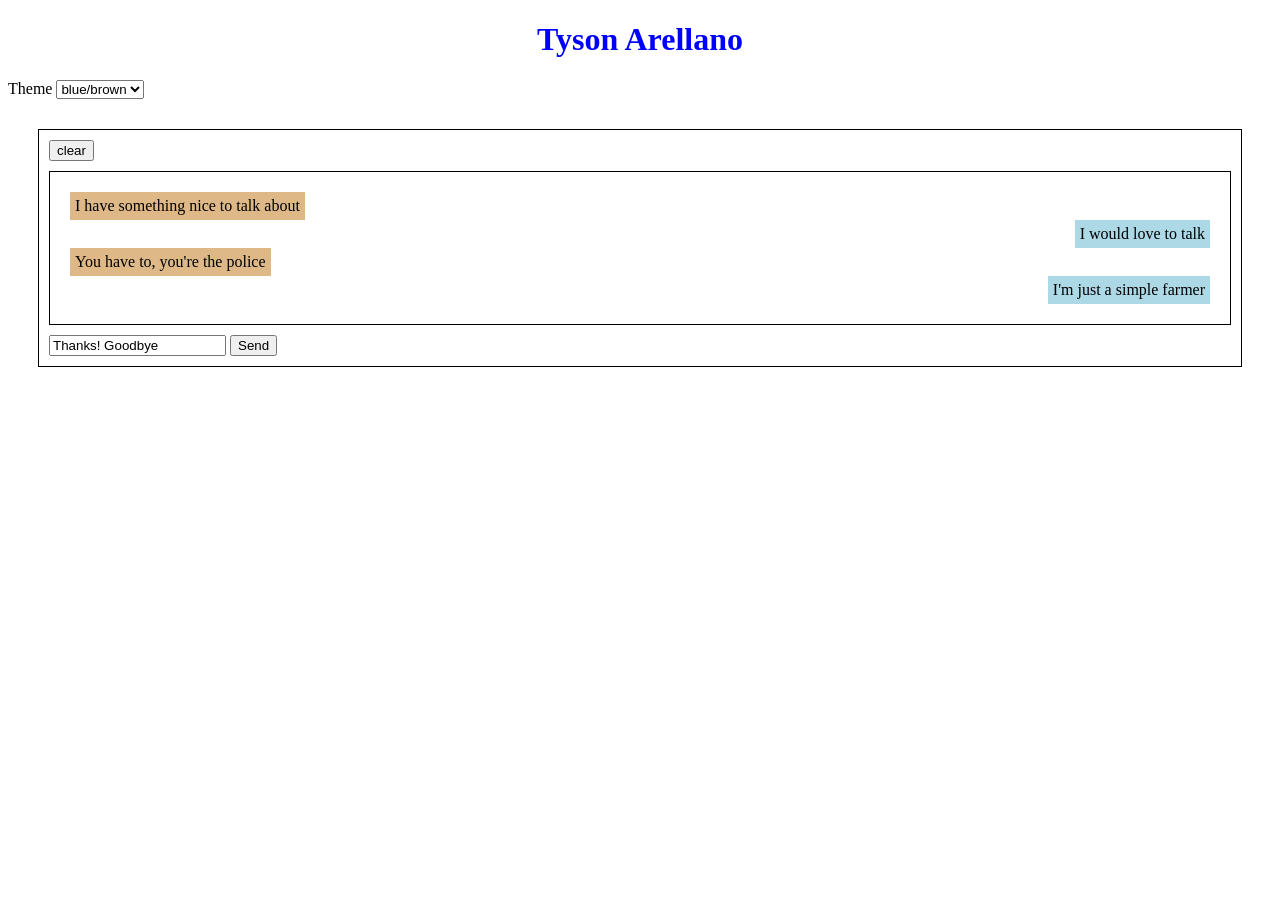
<file: curriculum/level-1/614-dom-manipulation-olympics/index.html>
<!DOCTYPE html>
<html>
<head>
    <meta charset="UTF-8">
    <meta name="viewport" content="width=device-width, initial-scale=1.0">
    <meta http-equiv="X-UA-Compatible" content="ie=edge">
    <link rel="stylesheet" href="style.css">
    <title>DOM Olympics</title>
</head>
<body>
    <label>Theme</label>
    <select id="theme-drop-down">
        <option value="theme-one">blue/brown</option>
        <option value="theme-two">red/black</option>
    </select>
    <div id="main">
        <button id='clear-button'>clear</button>
        <div class="messages">
            <div class="message left" id = "msg a">
                I have something serious to talk about
            </div>
            <div class="message right" id = "msg b">
                I don't want to talk
            </div>
            <div class="message left" id = "msg c">
                You have to, you're the police
            </div>
            <div class="message right" id = "msg d">
                I'm just a simple farmer
            </div>
        </div>
        <form>
            <input value="Thanks! Goodbye"/>
            <button>Send</button>
        </form>
    </div>

    <script src="index.js"></script>
</body>
</html>
</file>
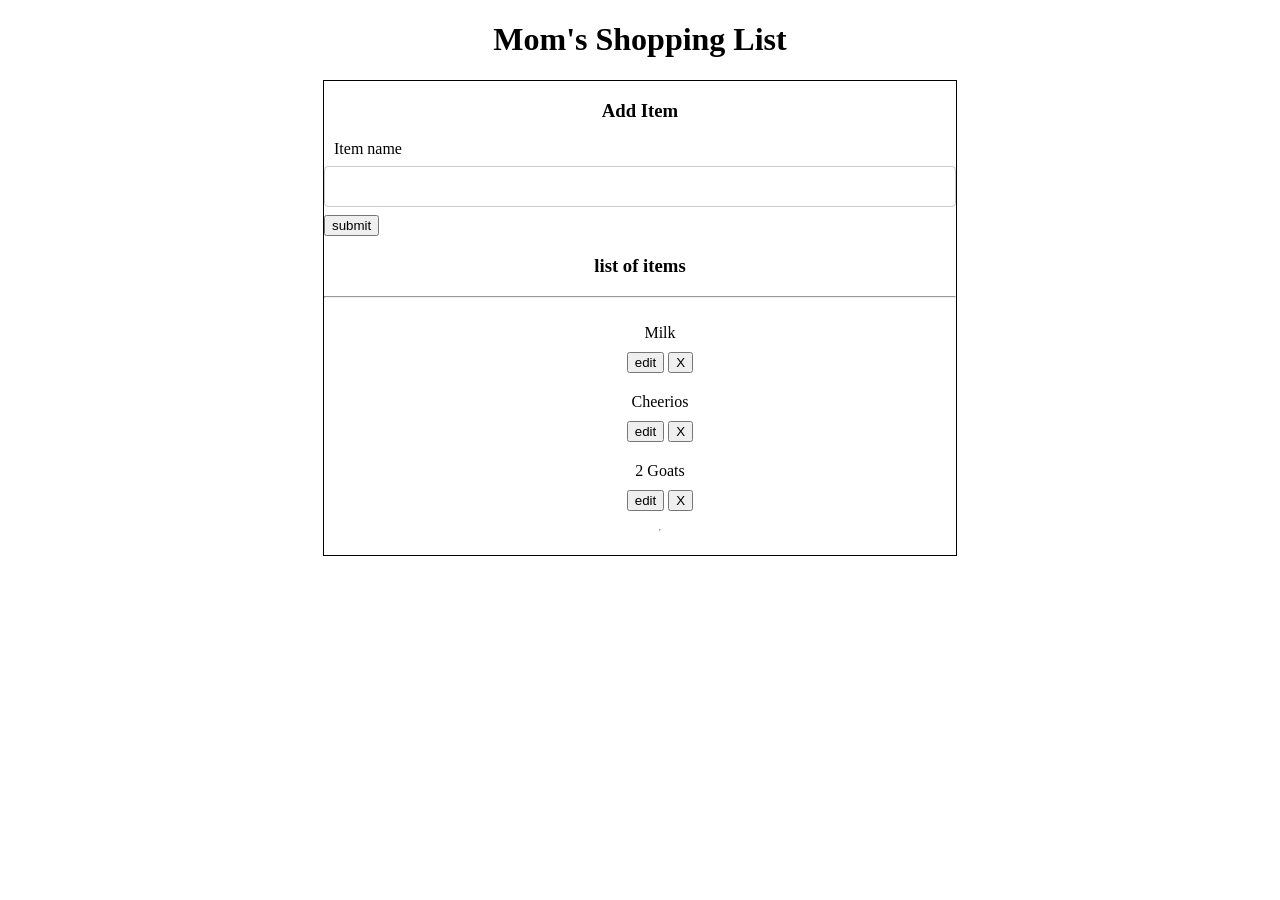
<file: curriculum/level-1/803-moms-shopping-list/index.html>
<!DOCTYPE html>
<html lang="en">
<head>
    <meta charset="UTF-8">
    <meta name="viewport" content="width=device-width, initial-scale=1.0">
    <meta http-equiv="X-UA-Compatible" content="ie=edge">
    <link rel="stylesheet" href="style.css">
    <title>Mom's Shopping List</title>
</head>
<body>
    <div class="title-bar">
        <h1 class="title">Mom's Shopping List</h1>
    </div>
    <div class="main">
        <div class="title-bar">
            <h3 class="title">Add Item</h3>
        </div>
        <form name="addItem" id="add-todo">
            <label class="label" for="title">Item name</label>
            <input class="input" name="title" id="title" />
            <button>submit</button>
        </form>
        <div class="todos">
            <div class="title-bar">
                <h3 class="title">list of items</h3>
            </div>
            <hr>
            <ul id="list">
                <li>
                    <div>Milk</div>
                    <button>edit</button>
                    <button>X</button>
                </li>
                <li>
                    <div>Cheerios</div>
                    <button>edit</button>
                    <button>X</button>
                </li>
                <li id=>
                    <div>2 Goats</div>
                    <button>edit</button>
                    <button>X</button>
                </li>  
                <hr>              
            </ul>
        </div>
    </div>
    <script src="index.js"></script>
</body>
</html>
</file>
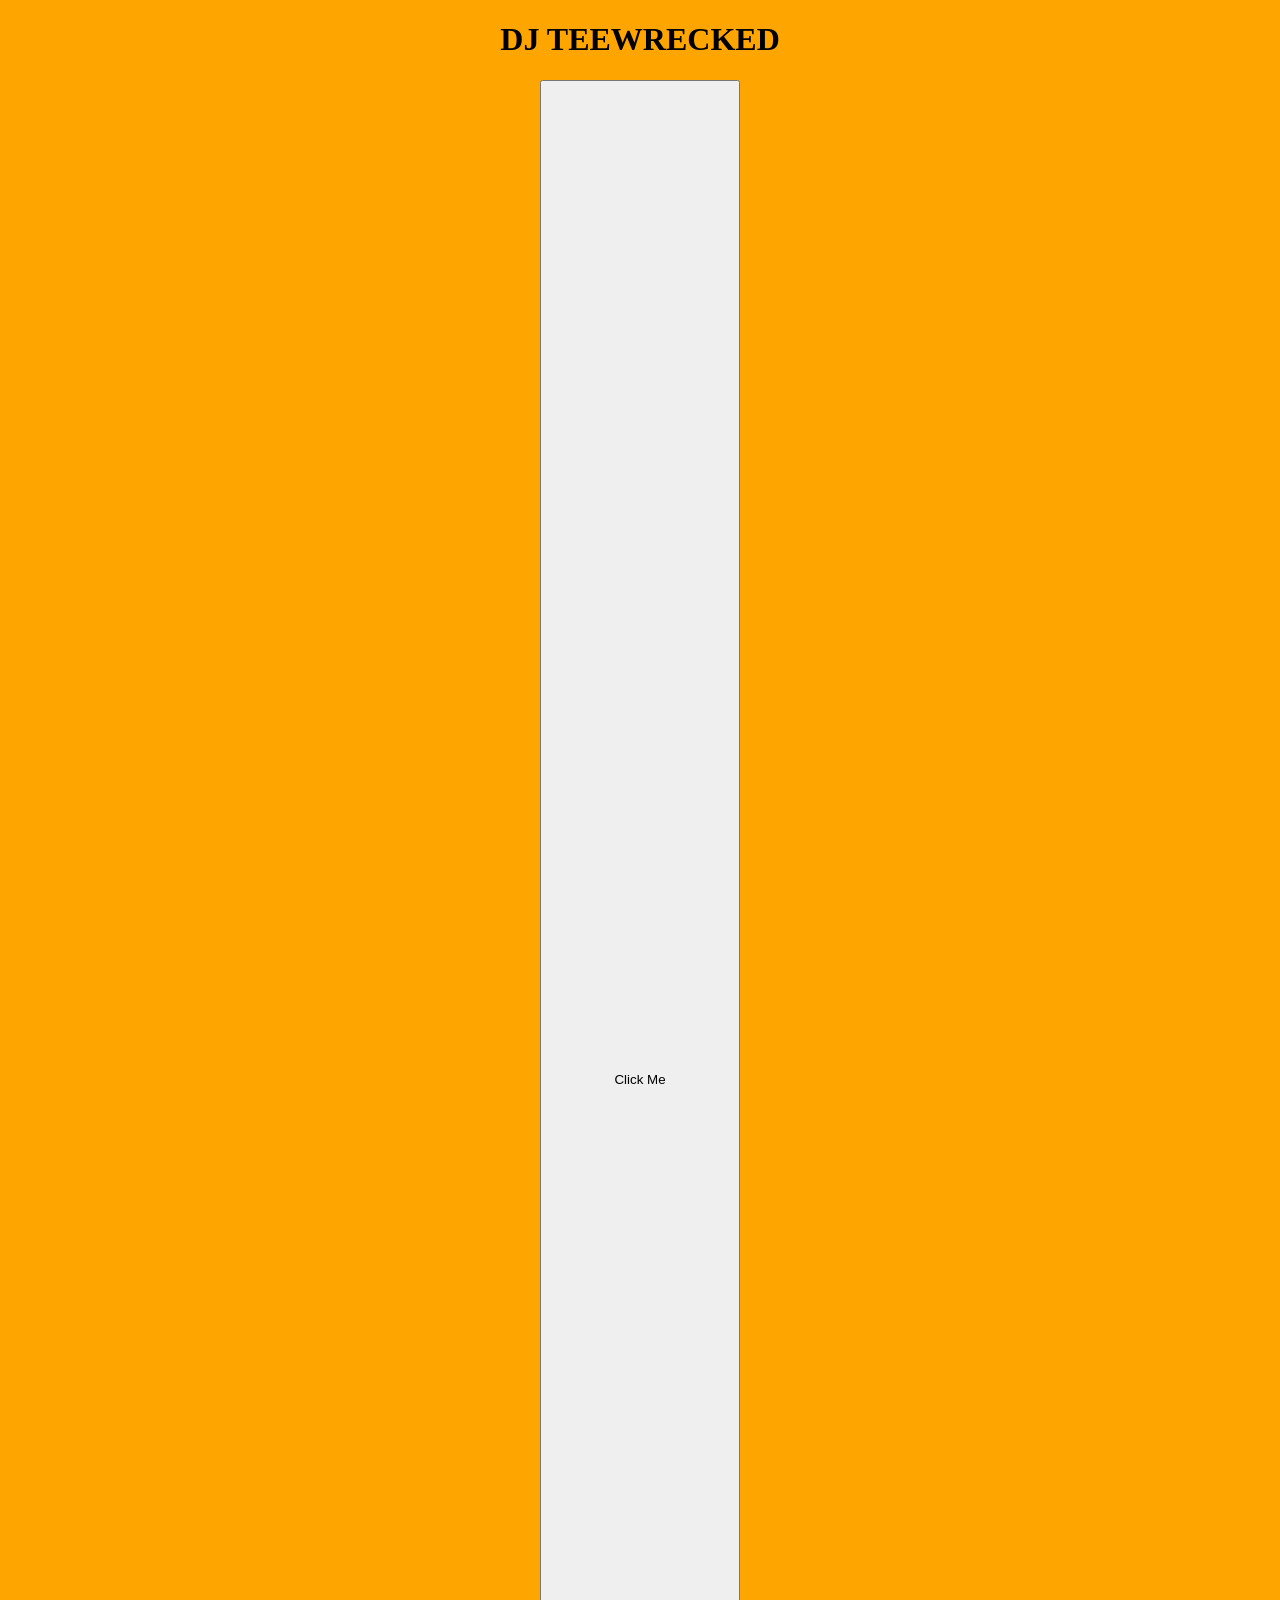
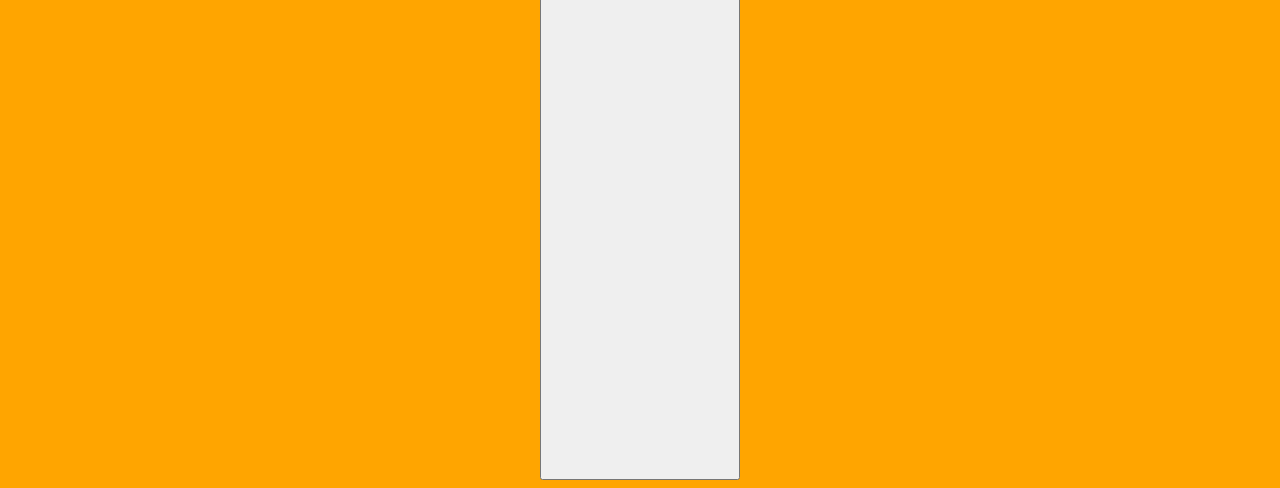
<file: curriculum/level-1/613-dj-js-event-listener-practice/dj.html>
<!DOCTYPE html>
    <html>
        <head>
            <title> DJ TEEWRECKED</title>
            <link rel="stylesheet" href="djstyles.css">
        </head>
    <body>
    <header>
        <h1 id="Title">DJ TEEWRECKED</h1> 
    </header>
        <div>
           <button id="button">Click Me</button>
        </div>
        <script src="dj.js"></script>
    </body>
    </html>
</file>
<file: curriculum/level-1/614-dom-manipulation-olympics/style.css>
.header {
    display: flex;
    align-items: center;
    flex-direction: column;
}

.name {
    color: peachpuff;
}

.messages {
    display: flex;
    flex-direction: column;
    border: 1px solid black;
    margin: 10px 0px;
    padding: 20px;
}

#main {
    margin: 30px;
    border: 1px solid black;
    padding: 10px;
}

.message {
    padding: 5px;
}

.right {
    align-self: flex-end;
    background-color: lightblue;
}

.left {
    align-self: flex-start;
    background-color: burlywood;
}
</file>
<file: curriculum/level-1/803-moms-shopping-list/style.css>
.title {
    text-align: center;
}

.main {
    border: 1px solid black;
    width: 50%;
    margin: auto;
}

#add-item {
    border: 1px solid black;
}

.input {
    width: 100%;
    padding: 12px 20px;
    margin: 8px 0;
    display: inline-block;
    border: 1px solid #ccc;
    border-radius: 4px;
    box-sizing: border-box;
}

.label {
    margin: 10px;
}

#list {
    flex-direction: column;
    display: flex;
}

#list > li{
    list-style-type: none;
    margin: 10px auto;
}

#list div {
    margin-bottom: 10px;
    text-align: center;
}
</file>
<file: curriculum/level-1/613-dj-js-event-listener-practice/djstyles.css>
h1 {
    text-align: center;
}
button {
    height: 2000px;
    width: 200px;
}
div {
    text-align: center; 
}
</file>
